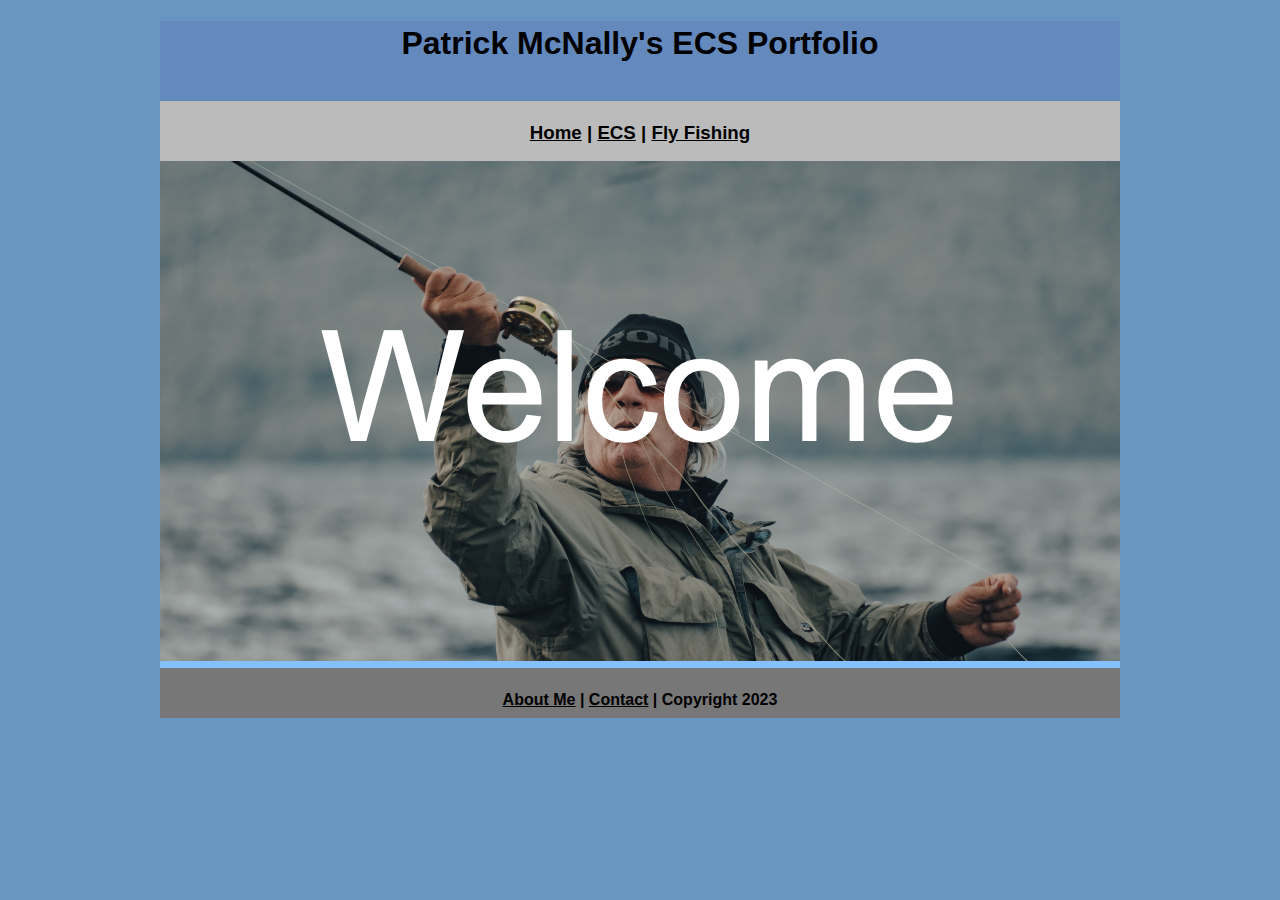
<file: index.html>
<!DOCTYPE html>
<html class="homePage">
<head>
	<!-- This is a comment! Text here will be ignored by the browser. -->
	<meta charset="UTF-8">
	<title>Patrick McNally's ECS Portfolio</title>
	<link href="myCSS.css" rel="stylesheet" type="text/css">
</head>
<body>
<div class="container">
  <div class="header">
  	<h1>Patrick McNally's ECS Portfolio</h1>
  </div>
  <div class="nav">
    <h3><a href="index.html">Home</a> | <a href="ecs/index.html">ECS</a> | <a href="flyfishing/index.html">Fly Fishing</a> </h3>
  </div>
  <div class="content">
	  <img src="images/Welcome.png" alt="Welcome" width="960" height="500">
	</div>
  <div class="footer">
   <h4><a href="aboutme.html">About Me</a> | <a href="mailto:patrmcna9648@granitesd.org">Contact</a> | Copyright 2023</h4>
  </div>
</div>
</body>
</html>
</file>
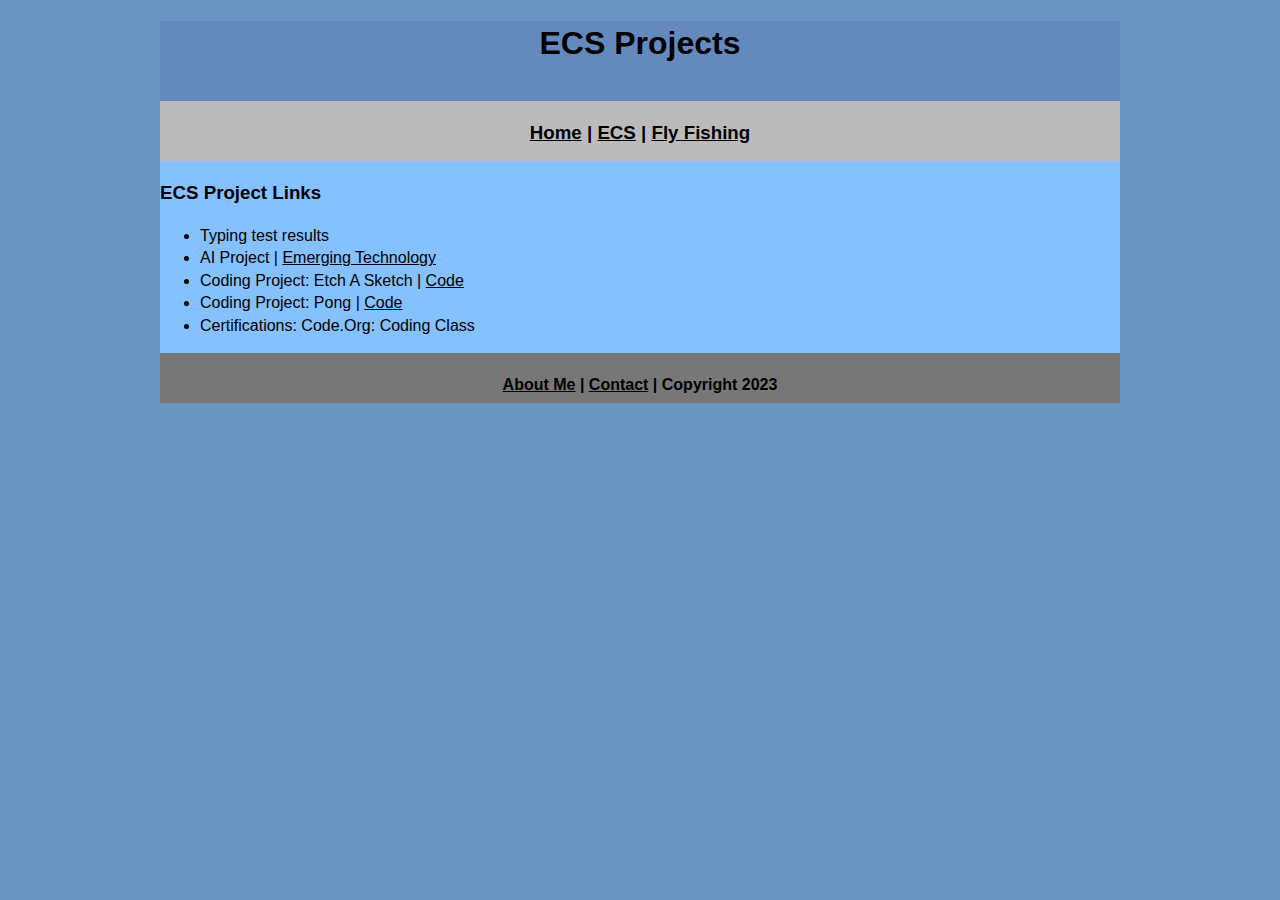
<file: ecs/index.html>
<!DOCTYPE html>
<html class="homePage">
<head>
	<!-- This is a comment! Text here will be ignored by the browser. -->
	<meta charset="UTF-8">
	<title>ECS Projects</title>
	<link href="../myCSS.css" rel="stylesheet" type="text/css">
</head>
<body>
<div class="container">
  <div class="header">
  	<h1>ECS Projects</h1>
  </div>
  <div class="nav">
    <h3><a href="../index.html">Home</a> | <a href="index.html">ECS</a> | <a href="../flyfishing/index.html">Fly Fishing</a> </h3>
  </div>
  <div class="content">
	  <h3>ECS Project Links</h3>
	  <ul> 
		  <li>Typing test results</li>
		  <li>AI Project | <a href="Emerging Technology.pdf">Emerging Technology</a></li>
		  <li>Coding Project: Etch A Sketch | <a href= "https://github.com/SuperGrom82/porcupineportfolio/blob/main/EtchASketch/EtchASketch.pde">Code</a></li>
		  <li>Coding Project: Pong | <a href= "https://github.com/SuperGrom82/porcupineportfolio/tree/main/Final">Code</a></li>
		  <li>Certifications: Code.Org: Coding Class</li>
	  
	  </ul>
	  
	  
	</div>
  <div class="footer">
    <h4><a href="aboutme.html">About Me</a> | <a href="mailto:patrmcna9648@granitesd.org">Contact</a> | Copyright 2023</h4>
  </div>
</div>
</body>
</html>
</file>
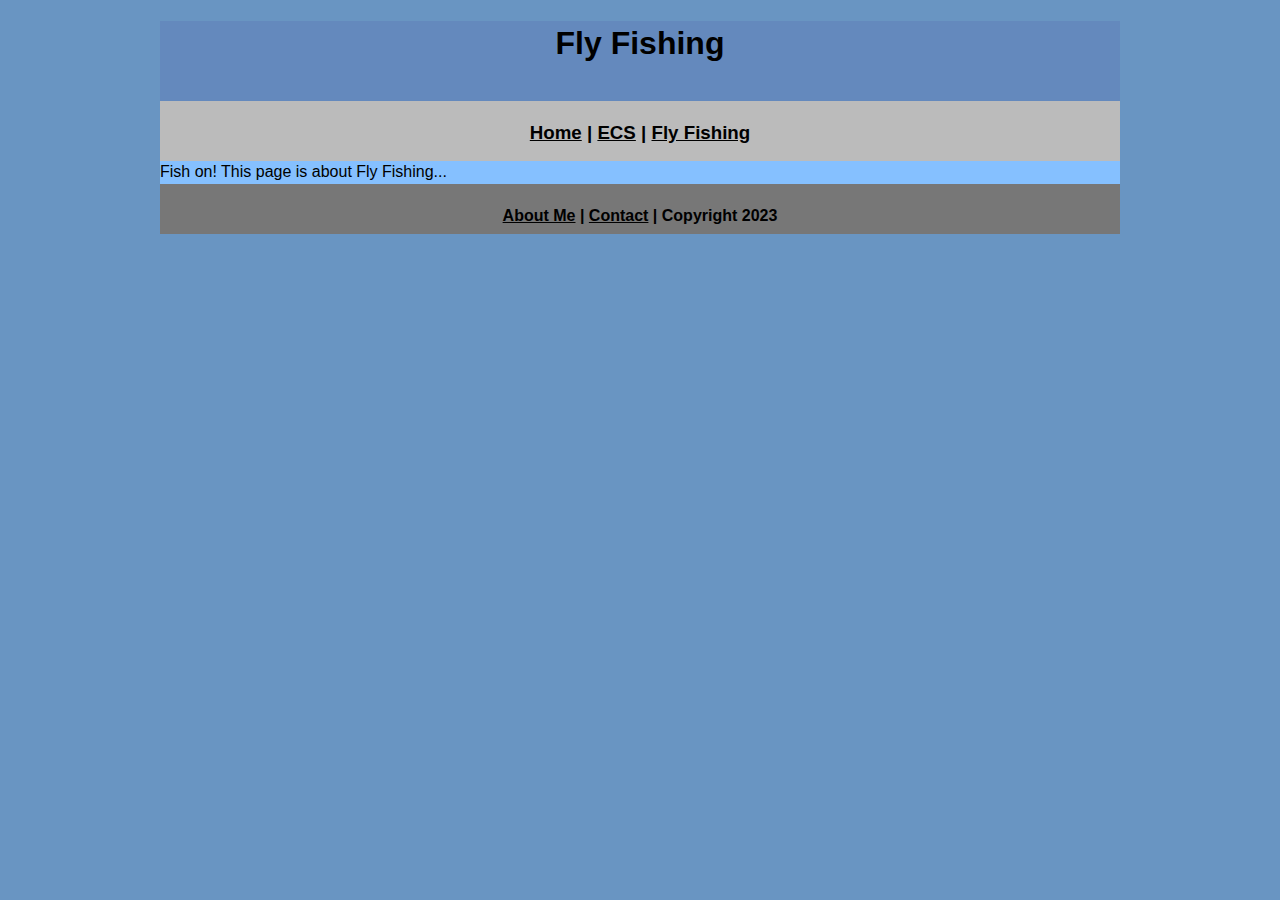
<file: flyfishing/index.html>
<!DOCTYPE html>
<html class="homePage">
<head>
	<!-- This is a comment! Text here will be ignored by the browser. -->
	<meta charset="UTF-8">
	<title>Fly Fishing</title>
	<link href="../myCSS.css" rel="stylesheet" type="text/css">
</head>
<body>
<div class="container">
  <div class="header">
  	<h1>Fly Fishing</h1>
  </div>
  <div class="nav">
    <h3><a href="../index.html">Home</a> | <a href="../ecs/index.html">ECS</a> | <a href="index.html">Fly Fishing</a> </h3>
  </div>
  <div class="content">
	  Fish on!
    This page is about Fly Fishing...
	</div>
  <div class="footer">
    <h4><a href="aboutme.html">About Me</a> | <a href="mailto:patrmcna9648@granitesd.org">Contact</a> | Copyright 2023</h4>
  </div>
</div>
</body>
</html>
</file>
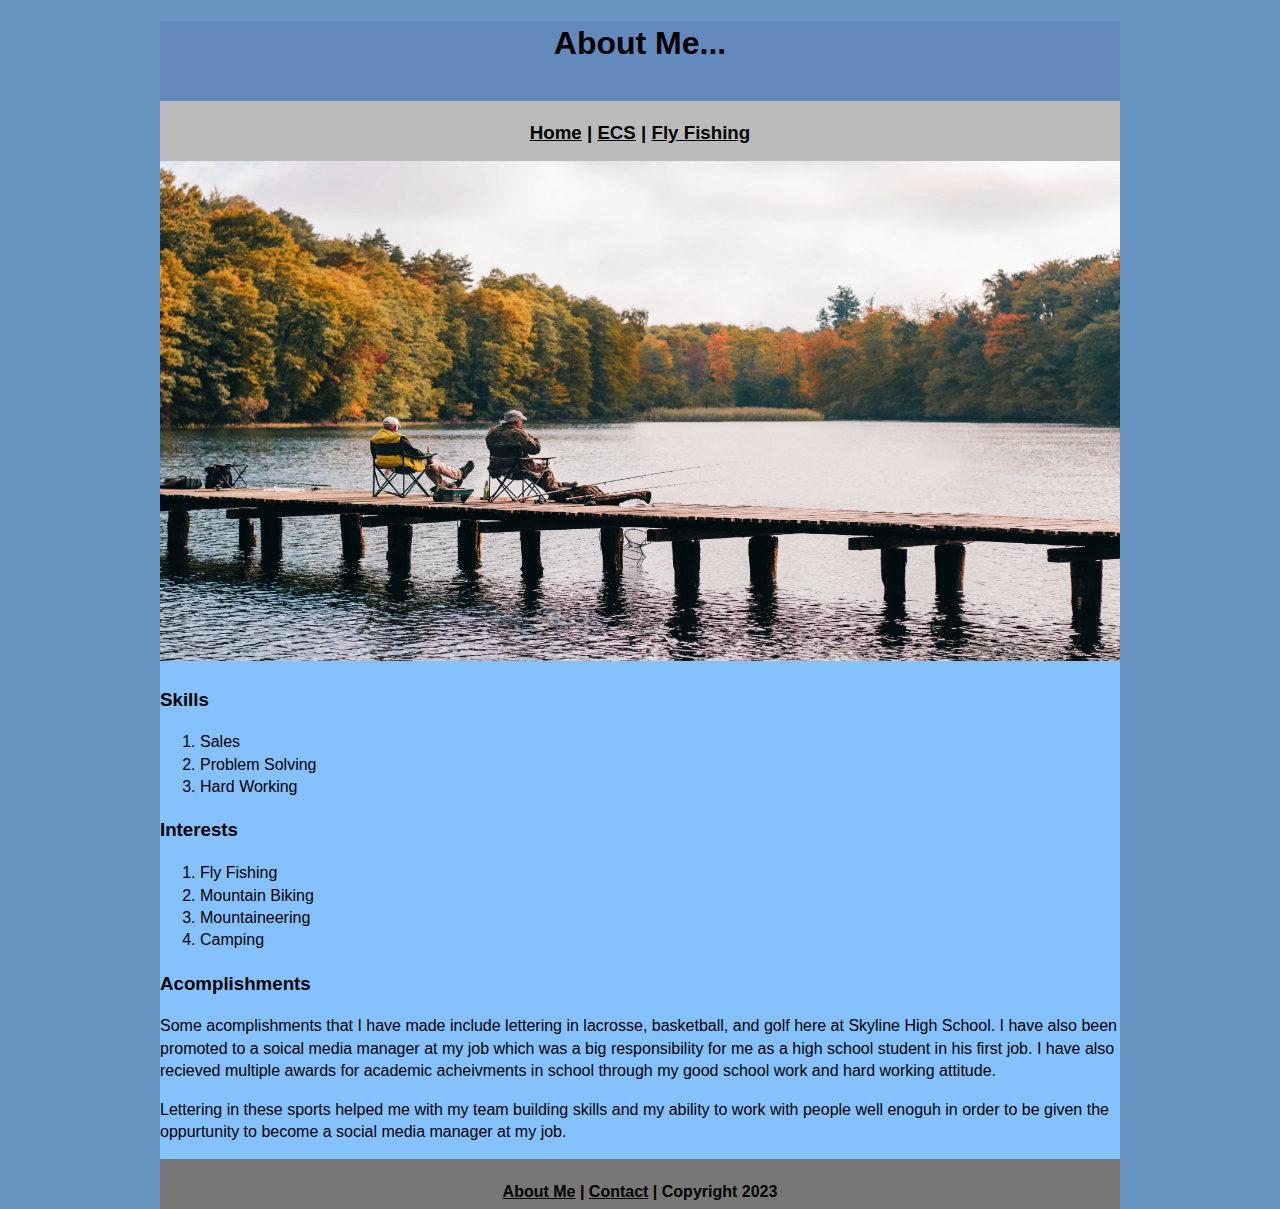
<file: aboutme.html>
<!DOCTYPE html>
<html class="homePage">
<head>
	<!-- This is a comment! Text here will be ignored by the browser. -->
	<meta charset="UTF-8">
	<title>About Me</title>
	<link href="myCSS.css" rel="stylesheet" type="text/css">
</head>
<body>
<div class="container">
  <div class="header">
  	<h1>About Me...</h1>
  </div>
  <div class="nav">
    <h3><a href="index.html">Home</a> | <a href="ecs/index.html">ECS</a> | <a href="flyfishing/index.html">Fly Fishing</a> </h3>
  </div>
  <div class="content">
	  <img src="images/pexels-tomasz-filipek-1630039.jpg" alt="About Me" width="960" height="500">
	  <h3>Skills</h3>
	  <ol>
  		<li>Sales</li>
 		<li>Problem Solving</li>
  		<li>Hard Working</li>
	 </ol>
	  <h3>Interests</h3>
	  <ol>
  		<li>Fly Fishing</li>
 		<li>Mountain Biking</li>
  		<li>Mountaineering</li>
		<li>Camping</li>
	 </ol>
         <h3>Acomplishments</h3>
    	<p>Some acomplishments that I have made include lettering in lacrosse, basketball, and golf here at Skyline High School. 
	I have also been promoted to a soical media manager at my job which was a big responsibility for me as a high school student in his first job.
	I have also recieved multiple awards for academic acheivments in school through my good school work and hard working attitude. </p>
	
	<p>Lettering in these sports helped me with my team building skills and my ability to work with people well enoguh in order to be given the oppurtunity to become a social media manager at my job. </p>
	  
    
	</div>
  <div class="footer">
    <h4><a href="aboutme.html">About Me</a> | <a href="mailto:patrmcna9648@granitesd.org">Contact</a> | Copyright 2023</h4>
  </div>
</div>
</body>
</html>
</file>
<file: myCSS.css>
@charset "UTF-8";
/* This is a comment! Text here will be ignored by the browser. */
body {
	margin: 0 auto;
	font: 100%/1.4 Luminari, Arial, Helvetica, sans-serif;
}
a:link {
     color: #000000;
}
a:visited {
     color: #000;
}
a:hover, a:active, a:focus { 
     text-decoration: underline;
}
.homePage {
	background: #6995C2;
}
.container {
	width: 960px;
	margin: 0 auto;
}
.header {
	background: #6489BD;
	text-align: center;
	margin: 0px;
	padding: 5;
	float: center;
	width: 100%;
	height: 80px;
	
}
.nav {
	background: #BBBBBB;
	margin: 0px;
	padding: 5;
	float: left;
	width: 100%;
	height: 60px;
	text-align: center;
}
.content {
	background: #85C0FF;
	margin: 0px;
	float: left;
	width: 100%;
	text-align: left;
}
.footer {
	background: #777777;
	margin: 0px;
	float: left;
	width: 100%;
	height: 50px;
	text-align: center;
}
</file>
